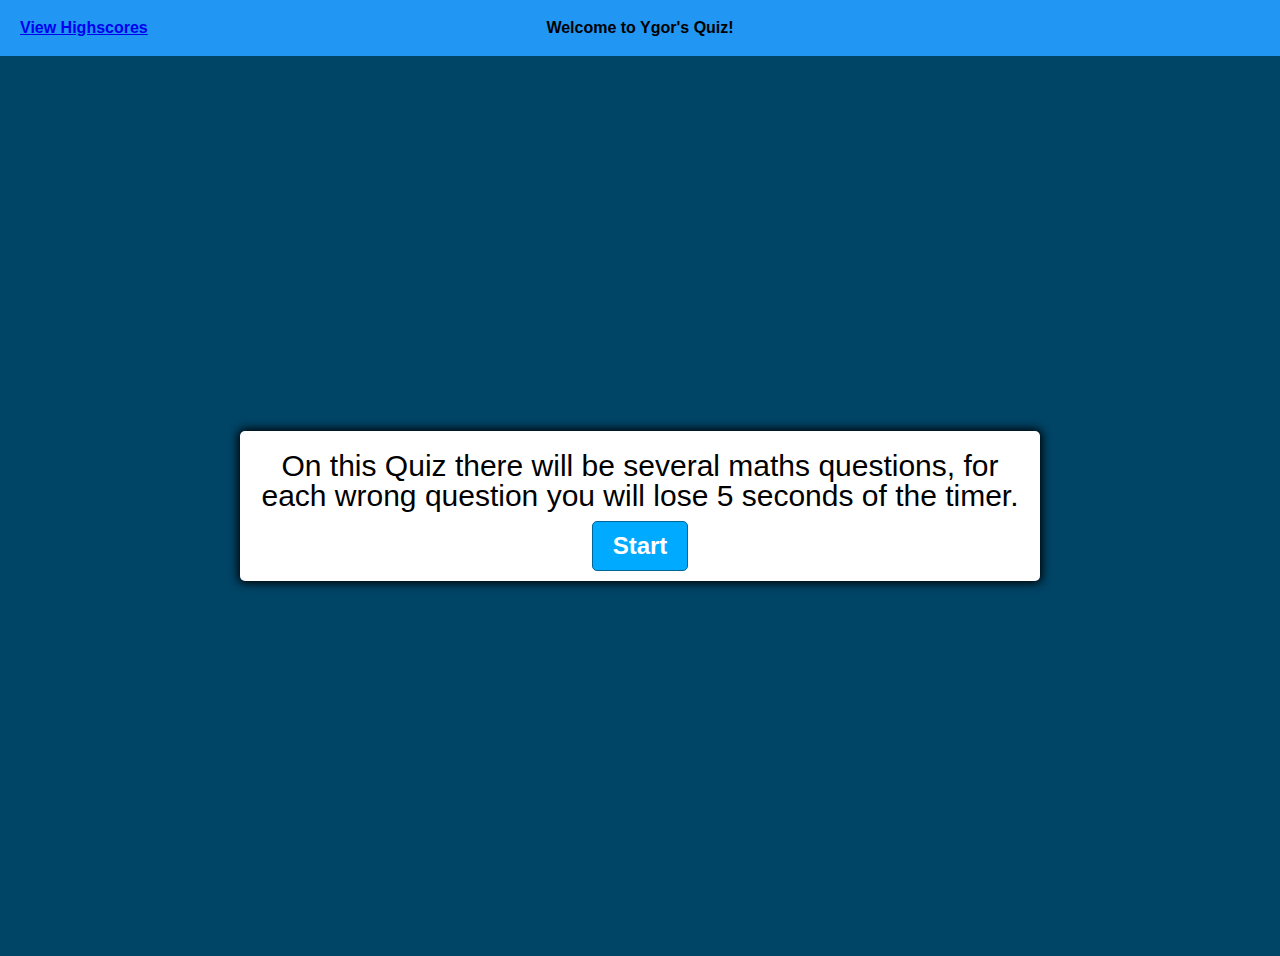
<file: index.html>
<!DOCTYPE html>
<html lang="en">
  <head>
    <!-- Meta tags -->
    <meta charset="utf-8" />
    <meta name="viewport" content="width=device-width, initial-scale=1.0, user-scalable=no" />
    <meta name="author" content="You" />
    <meta name="description" content="Write a description of your website for search engines here" />

    <!-- Page title -->
    <title>Quiz App</title>

    <!-- CSS files -->
    <link rel="stylesheet" href="assets/css/reset.css" />
    <link rel="stylesheet" href="assets/css/styles.css" />

    <!-- JS files -->
    <script src="assets/js/script.js" defer></script>
  </head>
  <body>
    <header>
      <!-- link to scores page -->
      <div class="score">
        <a href="./quizScore.html"><h3>View Highscores</h3></a>
      </div>

      <div class="header-text">
        <h1>Welcome to Ygor's Quiz!</h1>
      </div>
      <!-- CountDown timer -->
      <div class="timer">
        <div class = "timer-text">
          <div> 
            <h3 id="timer-count" class="hide"></h3>
          </div>
      </div>
    </header>

    <main id='main'>
      <!-- Container with question, answer and buttons -->
      <div class="container" id="main-container">
        <div id="question-container" class="hide">
          <!-- Questions Display(start hidden) -->
          <div id="question">Question</div>
          <!-- Answer container -->
          <div id="answer-buttons" class="btn-grid">
            <button class="btn">Answer 1</button>
            <button class="btn">Answer 2</button>
            <button class="btn">Answer 3</button>
            <button class="btn">Answer 4</button>
          </div>
        </div>
        <!-- Start page text -->
        <section id="gameText" class="titleMain">
          <p>On this Quiz there will be several maths questions, for each wrong question you will lose 5 seconds of the timer.</p>
        </section>
        
        <div class="controls">
            <!-- Start button  -->
          <button id="start-btn" class="start-btn btn">Start</button>
          <!-- <button id="next-btn" class="next-btn btn hide">Next</button> -->
          
        </div>
        
      </div>
      <div class="container hide" id="endGame">
         <!-- END Game text -->
         <div>
          <h2 id="result-text" class="titleMain"></h2>
          <p>Your Final score is <span id="score-count">0</span></p>
          <p>Enter your initials:</p><input type="text" id="initials">
          <button id="btn-sbt" class="btn" onclick="location.href='./quizScore.html'">Submit</button>
          <!-- onclick="location.href='./quizScore.html'" -->
        </div>
      </div>
    </main>

  </body>
</html>
</file>
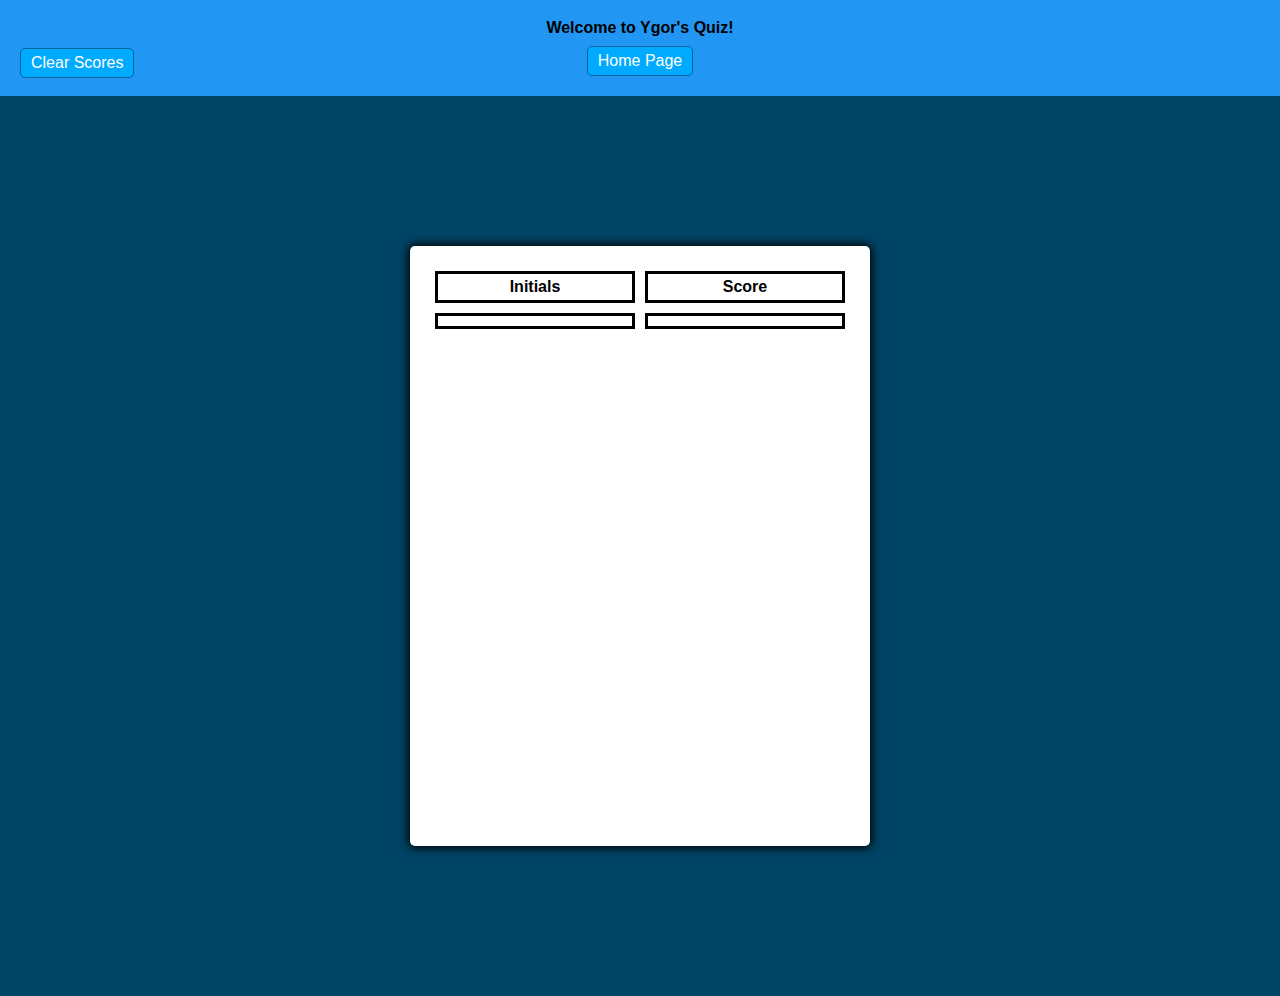
<file: quizScore.html>
<!DOCTYPE html>
<html lang="en">
  <head>
    <!-- Meta tags -->
    <meta charset="utf-8" />
    <meta name="viewport" content="width=device-width, initial-scale=1.0, user-scalable=no" />
    <meta name="author" content="You" />
    <meta name="description" content="Write a description of your website for search engines here" />

    <!-- Page title -->
    <title>Quiz Scores</title>

    <!-- CSS files -->
    <link rel="stylesheet" href="assets/css/reset.css" />
    <link rel="stylesheet" href="assets/css/styles.css" />

    <!-- JS files -->
    <script src="assets/js/scores.js" defer></script>
  </head>
  <body>
    <header>
        <div class="header-text">
          <h1 class="extra-padding">Welcome to Ygor's Quiz!</h1>
        </div>
        <button id="home-btn" class="btn" onclick="location.href='./index.html'">Home Page</button>
        <button id="done" class="btn">Clear Scores</button>
      </header>
      <main id="main">
        <div class="min-h">
          <!-- <h1 class="text-center">Scores</h1> -->
          <div id="score-container">
            <div class="score-boxes">
              <h3 class="score-title">Initials</h3>
            </div>
            <div class="score-boxes">
              <h3 class="score-title">Score</h3>
            </div>
            <div class="score-boxes">
              <ul id="todos-list"></ul>
            </div>
            <div class="score-boxes">
              <ul id="score-ammount"></ul>
            </div>
          </div>
        </div>
      </main>
  </body>
</html>
</file>
<file: assets/css/styles.css>
* {
    box-sizing:border-box;
}
/* Defining values for website */
:root{
    --hue-neutral:200;
    --hue-wrong:0;
    --hue-correct:145;

}

/* Header Start */

header{
    display: flex;
    flex-direction: column;
    flex-wrap: nowrap;
    position: relative;
    padding: 20px;
    text-align: center;
    background-color: #2196f3;
    align-items: center;
}
.score{
    padding-left: 20px;
    position: absolute;
    left: 0;
}
.timer{
    padding-right: 20px;
    padding-bottom: 20px;
    position: absolute;
    right: 0;    
}

/* Header End */

/* Main content Start */
main{
    --hue: var(--hue-neutral);
    padding: 0;
    margin: 0;
    display: flex;
    width: 100vw;
    height: 100vh;
    justify-content: center;
    align-items: center;
    background-color: hsl(var(--hue), 100%, 20%);
}

main.correct{
    --hue: var(--hue-correct);
}

main.wrong{
    --hue: var(--hue-wrong);
}
/* Text About the game */
.titleMain{
    text-align: center;
    padding: 10px;
    font-size: 30px;
}
#endGame{
    padding: 10px;
}
#result-text{
    /* position:absolute; */
    top: 0;
    left:320px;
}


/* Main content END */

/* Container setting (Question, Answer and Start Game) */

.container{
    /* position: relative; */
    width: 800px;
    max-width: 80%;
    background-color: white;
    border-radius: 5px;
    padding: 10px;
    box-shadow: 0 0 10px 2px;
}

.btn-grid{
    display: grid;
    grid-template-columns: repeat(2, auto);
    gap: 10px;
    margin: 20px 0;
}

.btn{
    --hue: var(--hue-neutral);
    border: 1px solid hsl(var(--hue), 100%, 30%);
    background-color: hsl(var(--hue), 100%, 50%);
    border-radius: 5px;
    padding: 5px 10px;
    color: white;
    outline: none;
}

.btn:hover{
    border-color: black;
}

/* when pressed correct answer = button turns green */
.btn.correct{
    --hue: var(--hue-correct);
    color: black;
}

/* when pressed wrong answer = button turns red */
.btn.wrong{
    --hue: var(--hue-wrong);
}

/* start and next buttons */

.start-btn, .next-btn{
    font-size: 1.5rem;
    font-weight: bold;
    padding: 10px 20px;
}

/* container/flex box of the next and start button */
.controls{
    display: flex;
    justify-content: center;
    align-items: center;
}

/* this hides content */
.hide{
    display: none;
}

/* Page Score Variables */

.text-center{
    text-align: center;
}
.extra-padding{
    padding-bottom: 10px;
}
.min-h{
    min-height: 600px;
    /* width: 800px; */
    max-width: 460px;
    background-color: white;
    border-radius: 5px;
    padding: 10px;
    box-shadow: 0 0 10px 2px;
}
#done{
    position: absolute;
    left: 20px;
    bottom: 18px;
}
.score-boxes{
    width: 200px;
    border-style: solid;
    border-color: black;
    padding: 5px;
    margin: 5px;
}
#score-container{
    display: flex;
    float:left;
    padding: 10px;
    align-items: center;
    flex-flow: wrap;
}
.score-title{
    text-align: center;
}
@media only screen and (max-width: 425px) {
    .header-text{
        display: none;
    }
    .score-boxes{
        width: 150px;
    }
    .extra-padding{
        display: none;
    }
    #home-btn{
        position: absolute;
        right: 20px;
        bottom: 5px;
    }
    #done{
        left: 20px;
        bottom: 5px;
    }
    #score-container{
        padding-left: 45px;
    }
    
}
@media only screen and (max-width: 375px) {
    .header-text{
        display: none;
    }
    .score-boxes{
        width: 120px;
    }
    .extra-padding{
        display: none;
    }
    #home-btn{
        position: absolute;
        right: 20px;
        bottom: 5px;
    }
    #done{
        left: 20px;
        bottom: 5px;
    }
    #score-container{
        padding-left: 45px;
    }
    
}
@media only screen and (max-width: 320px) {
    .header-text{
        display: none;
    }
    .score-boxes{
        width: 100px;
    }
    .extra-padding{
        display: none;
    }
    #home-btn{
        position: absolute;
        right: 20px;
        bottom: 5px;
    }
    #done{
        left: 20px;
        bottom: 5px;
    }
    #score-container{
        padding-left: 45px;
    }
  }
</file>
